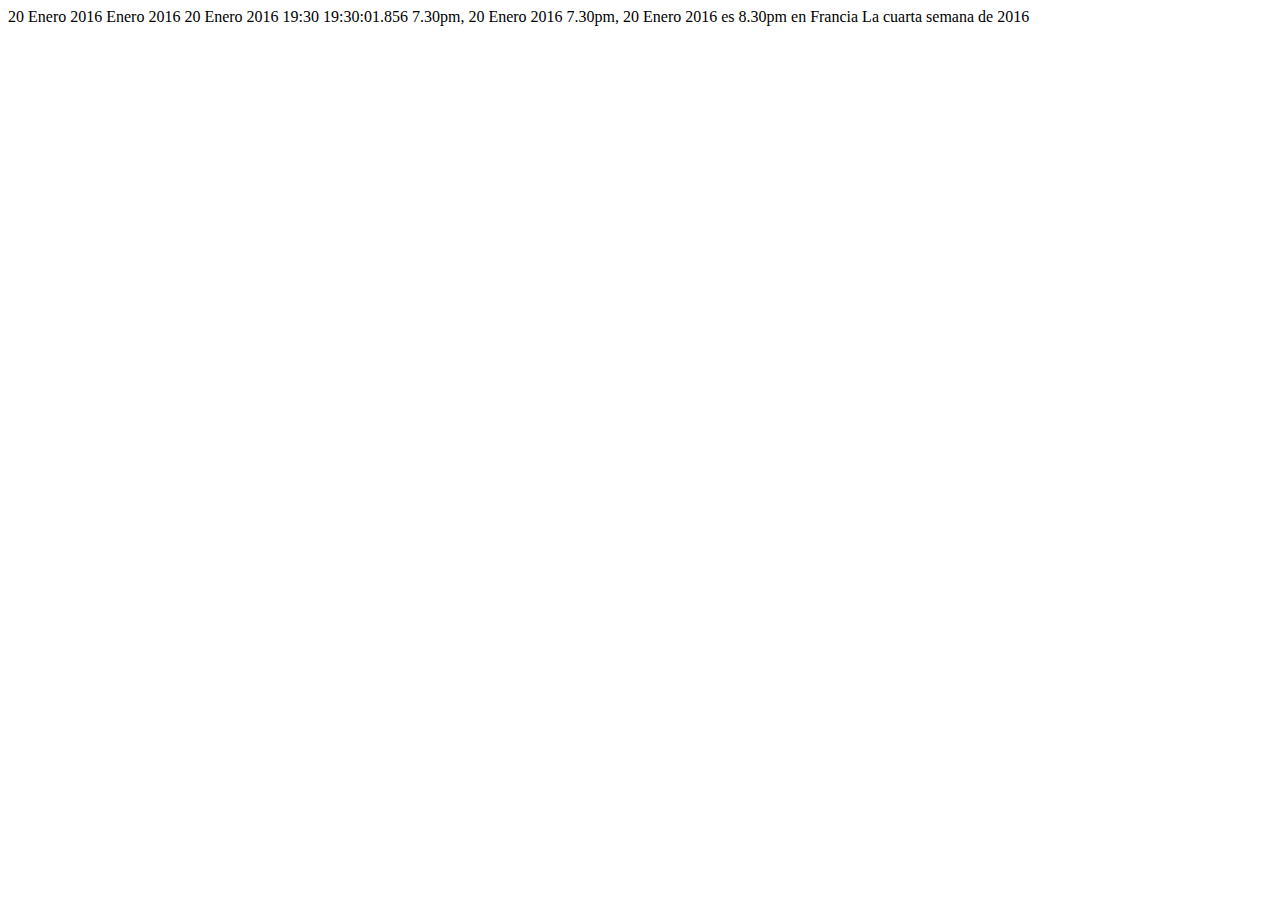
<file: ejercicio2/index.html>
<!DOCTYPE html>
<html lang="en">
<head>
    <meta charset="UTF-8">
    <meta http-equiv="X-UA-Compatible" content="IE=edge">
    <meta name="viewport" content="width=device-width, initial-scale=1.0">
    <title>Document</title>
</head>
<body>
    <!-- Fecha simple estándar -->
<time datetime="2016-01-20">20 Enero 2016</time>
<!-- Solo año y mes -->
<time datetime="2016-01">Enero 2016</time>
<!-- Solo mes y día -->
<time datetime="01-20">20 Enero 2016</time>
<!-- Solo tiempo, horas y minutos -->
<time datetime="19:30">19:30</time>
<!-- ¡También puedes hacer segundos y milisegundos! -->
<time datetime="19:30:01.856">19:30:01.856</time>
<!-- Fecha y hora -->
<time datetime="2016-01-20T19:30">7.30pm, 20 Enero 2016</time>
<!-- Fecha y hora con desplazamiento de zona horaria -->
<time datetime="2016-01-20T19:30+01:00">7.30pm, 20 Enero 2016 es 8.30pm en Francia</time>
<!-- Llamar a un número de semana específico -->
<time datetime="2016-W04">La cuarta semana de 2016</time>
</body>
</html>
</file>
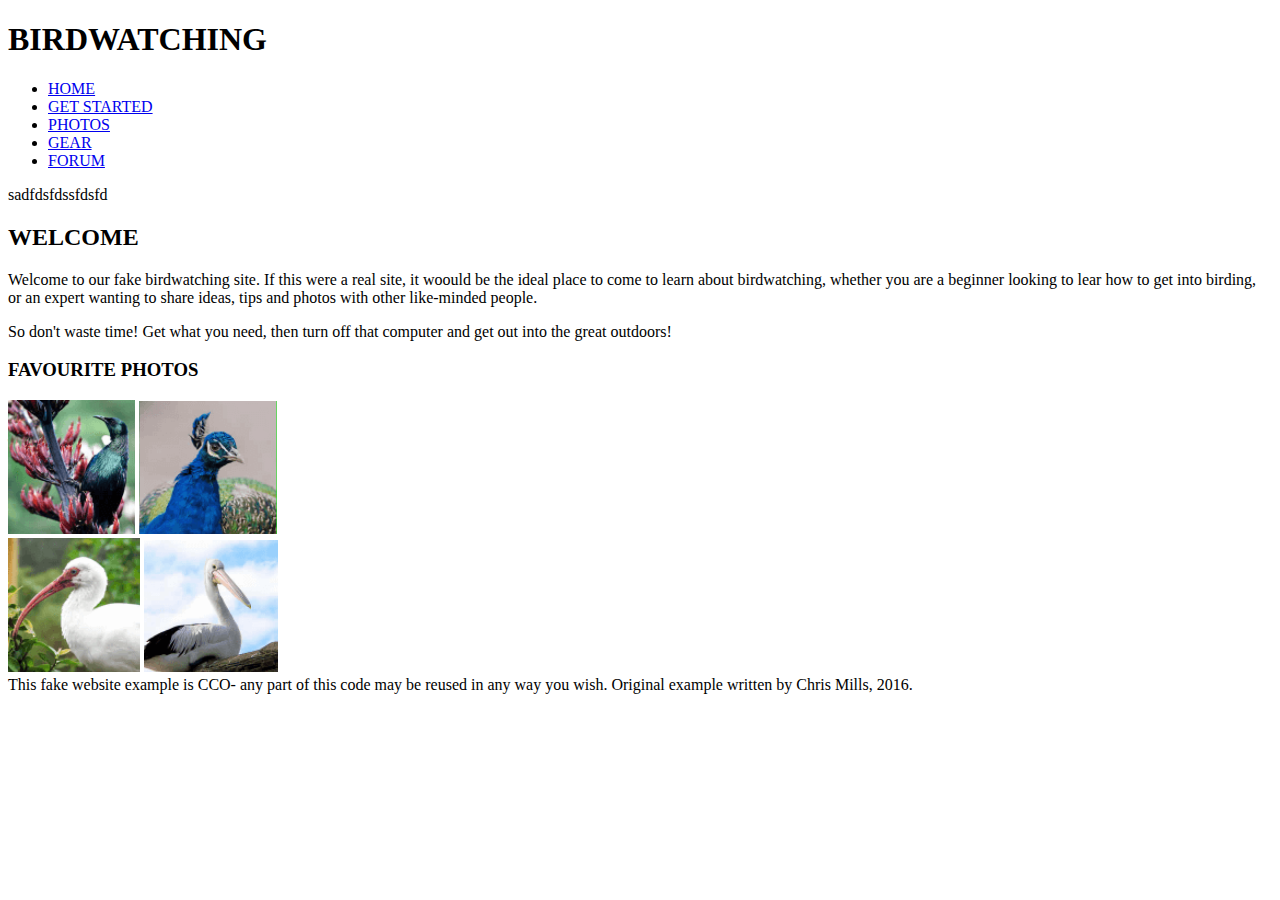
<file: ejercicio5/index.html>
<!DOCTYPE html>
<html lang="en">
  <head>
    <meta charset="UTF-8" />
    <meta http-equiv="X-UA-Compatible" content="IE=edge" />
    <meta name="viewport" content="width=device-width, initial-scale=1.0" />
    <title>Document</title>
  </head>
  <body>
    <header>
      <h1>BIRDWATCHING</h1>
      <nav>
        <ul>
          <li><a href="index.html">HOME</a></li>
          <li><a href="#">GET STARTED</a></li>
          <li><a href="#">PHOTOS</a></li>
          <li><a href="#">GEAR</a></li>
          <li><a href="#">FORUM</a></li>
        </ul>sadfdsfdssfdsfd
      </nav>
    </header>
    <main>
        <h2>WELCOME</h2>
        <p>Welcome to our fake birdwatching site. If this were a real site, it woould be the ideal place to come to learn about birdwatching, whether you are a beginner looking to lear how to get into birding, or an expert wanting to share ideas, tips and photos with other like-minded people.
        </p>
        <p>So don't waste time! Get what you need, then turn off that computer and get out into the great outdoors!</p>
    </main>
    <aside>
        <h3>FAVOURITE PHOTOS</h3>
        <div><img src="img/photo1.PNG" alt="">
            <img src="img/photo2.PNG" alt=""></div>
            
        <div><img src="img/photo3.PNG" alt="">
            <img src="img/photo4.PNG" alt=""></div>
    </aside>
    <footer>This fake website example is CCO- any part of this code may be reused in any way you wish. Original example written by Chris Mills, 2016. </footer>
  </body>
</html>
</file>
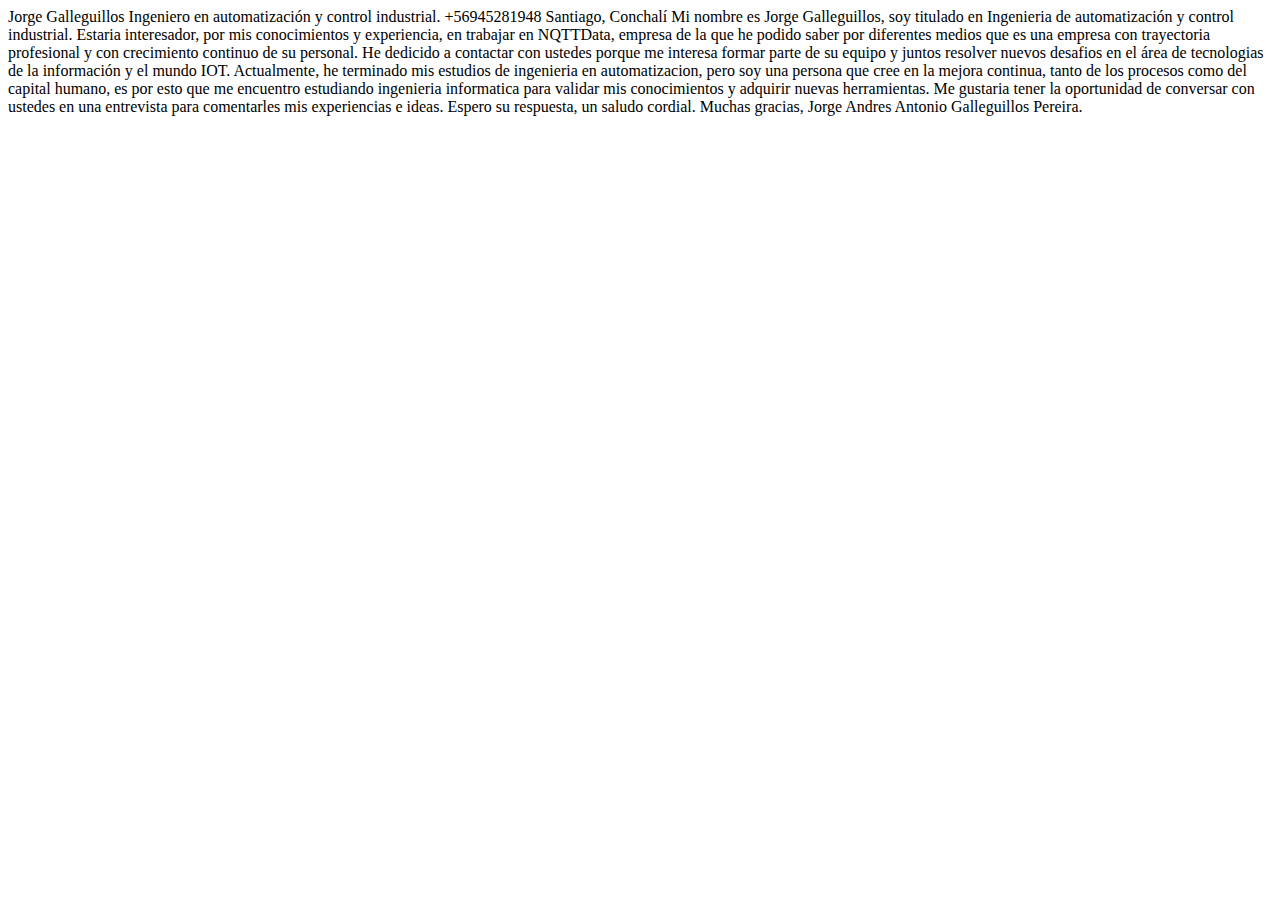
<file: ejercicio4/carta.html>
<!DOCTYPE html>
<html lang="es">
<head>
    <meta charset="UTF-8">
    <meta http-equiv="X-UA-Compatible" content="IE=edge">
    <meta name="viewport" content="width=device-width, initial-scale=1.0">
    <title>Document</title>
</head>
<body>
    Jorge Galleguillos
    Ingeniero en automatización y control industrial.
    +56945281948
    Santiago, Conchalí

    Mi nombre es Jorge Galleguillos, soy titulado en Ingenieria de automatización y control industrial. Estaria interesador, por mis conocimientos y experiencia, en trabajar en NQTTData, empresa de la que he podido saber por diferentes medios que es una empresa con trayectoria profesional y con crecimiento continuo de su personal.

    He dedicido a contactar con ustedes porque me interesa formar parte de su equipo y juntos resolver nuevos desafios en el área de tecnologias de la información y el mundo IOT.

    Actualmente, he terminado mis estudios de ingenieria en automatizacion, pero soy una persona que cree en la mejora continua, tanto de los procesos como del capital humano, es por esto que me encuentro estudiando ingenieria informatica para validar mis conocimientos y adquirir nuevas herramientas.

    Me gustaria tener la oportunidad de conversar con ustedes en una entrevista para comentarles mis experiencias e ideas.

    Espero su respuesta, un saludo cordial.

    Muchas gracias,

    Jorge Andres Antonio Galleguillos Pereira.
</body>
</html>
</file>
